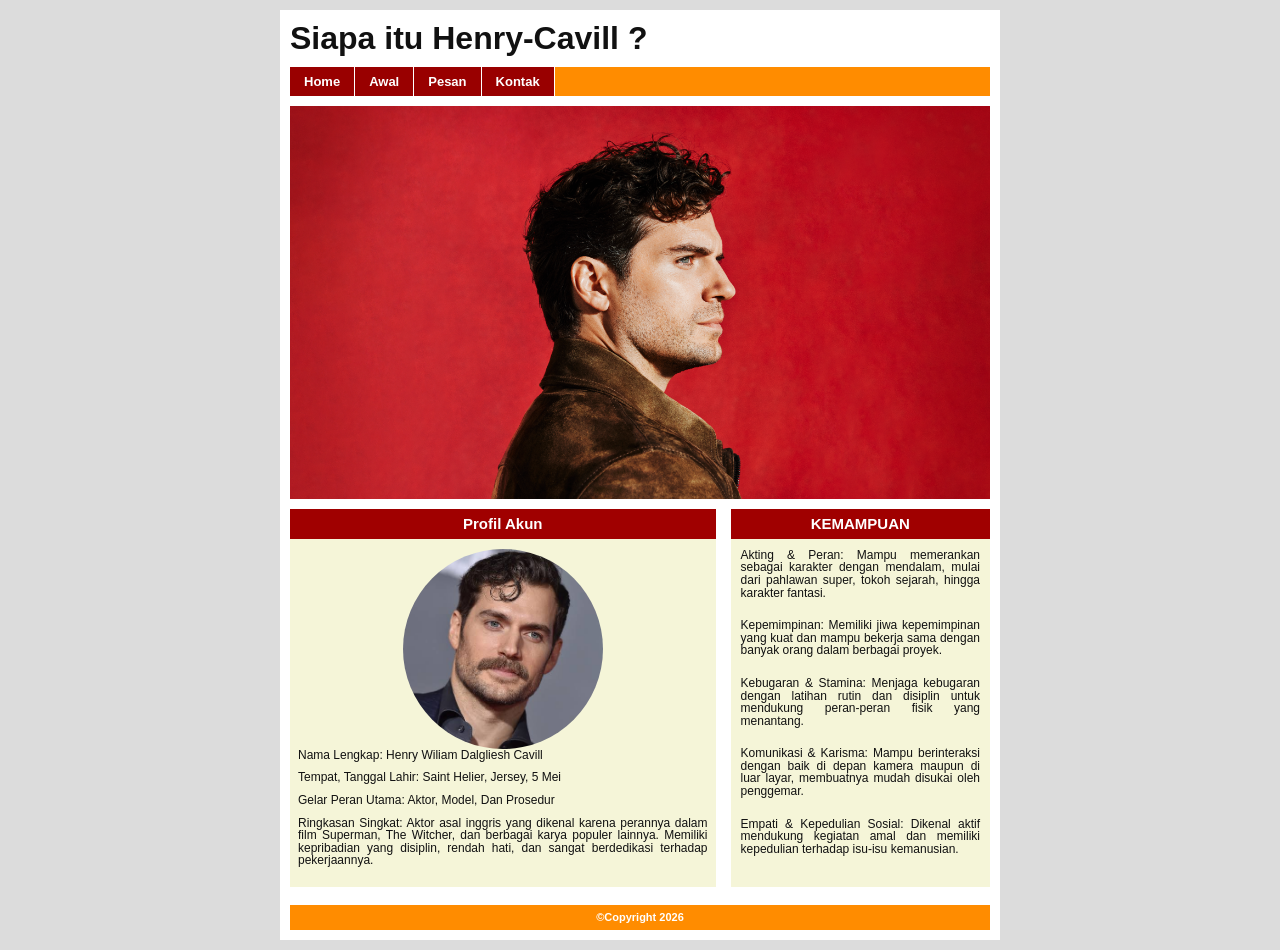
<file: index.html>
<!DOCTYPE html>
<html lang="id">
<head>
    <meta charset="UTF-8">
    <meta name="viewport" content="width=device-width, initial-scale=1.0">
    <link rel="stylesheet" href="style.css">

    <title>portofolio valent</title>

   
</head>

<body>

    <div class="container">

        <!-- HEADER -->
        <header>
            <h1>Siapa itu Henry-Cavill ?</h1>
        </header>

        <!-- NAVBAR -->
        <nav aria-label="Navigation Utama">
            <a class="active" href="index.html">Home</a>
            <a href="awal.html">Awal</a>
            <a href="pesan.html">Pesan</a>
            <a href="kontak.html">Kontak</a>

            <div class="nav-space"></div>
        </nav>

        <!-- GAMBAR BANNER -->
        <img 
            class="banner"
            src="gambar/henry.jpg"
            alt="emperor"
        >

        <!-- CONTENT -->
        <div class="content">

            <!-- PROFIL AKUN -->
            <div class="column left-box">

                <div class="column-title">
                    Profil Akun
                </div>
                <img src="gambar/cav.jpg" 
                alt="chess"  
                width="200" 
                height="200" 
                style="border-radius: 50%; object-fit: cover; display: block; margin: 0 auto;">

            <p>
                 Nama Lengkap: Henry Wiliam Dalgliesh Cavill
            </p>

            <p>
                Tempat, Tanggal Lahir: Saint Helier, Jersey, 5 Mei
            </p>
            <p>
                Gelar Peran Utama: Aktor, Model, Dan Prosedur
            </p>
            <p>
                Ringkasan Singkat: Aktor asal inggris yang dikenal karena perannya dalam film Superman, The Witcher, dan berbagai karya populer lainnya. Memiliki kepribadian yang disiplin, rendah hati, dan sangat berdedikasi terhadap pekerjaannya.
            </p>

            </div>


            <!--  KEMAMPUAN -->
            <div class="column main-content">

                <div class="column-title">
                    KEMAMPUAN
                </div>

                <p>
                    Akting & Peran: Mampu memerankan sebagai karakter dengan mendalam, mulai dari pahlawan super, tokoh sejarah, hingga karakter fantasi.
                </p>
                <p>
                    Kepemimpinan: Memiliki jiwa kepemimpinan yang kuat dan mampu bekerja sama dengan banyak orang dalam berbagai proyek.
                </p>
                <p>
                    Kebugaran & Stamina: Menjaga kebugaran dengan latihan rutin dan disiplin untuk mendukung peran-peran fisik yang menantang.
                </p>
                <p>
                    Komunikasi & Karisma: Mampu berinteraksi dengan baik di depan kamera maupun di luar layar, membuatnya mudah disukai oleh penggemar.
                </p>
                <p>
                    Empati & Kepedulian Sosial: Dikenal aktif mendukung kegiatan amal dan memiliki kepedulian terhadap isu-isu kemanusian.
                </p>
            </div>

        </div>

        <!-- FOOTER -->
        <footer>
            ©Copyright 2026
        </footer>

    </div>

</body>
</html>
</file>
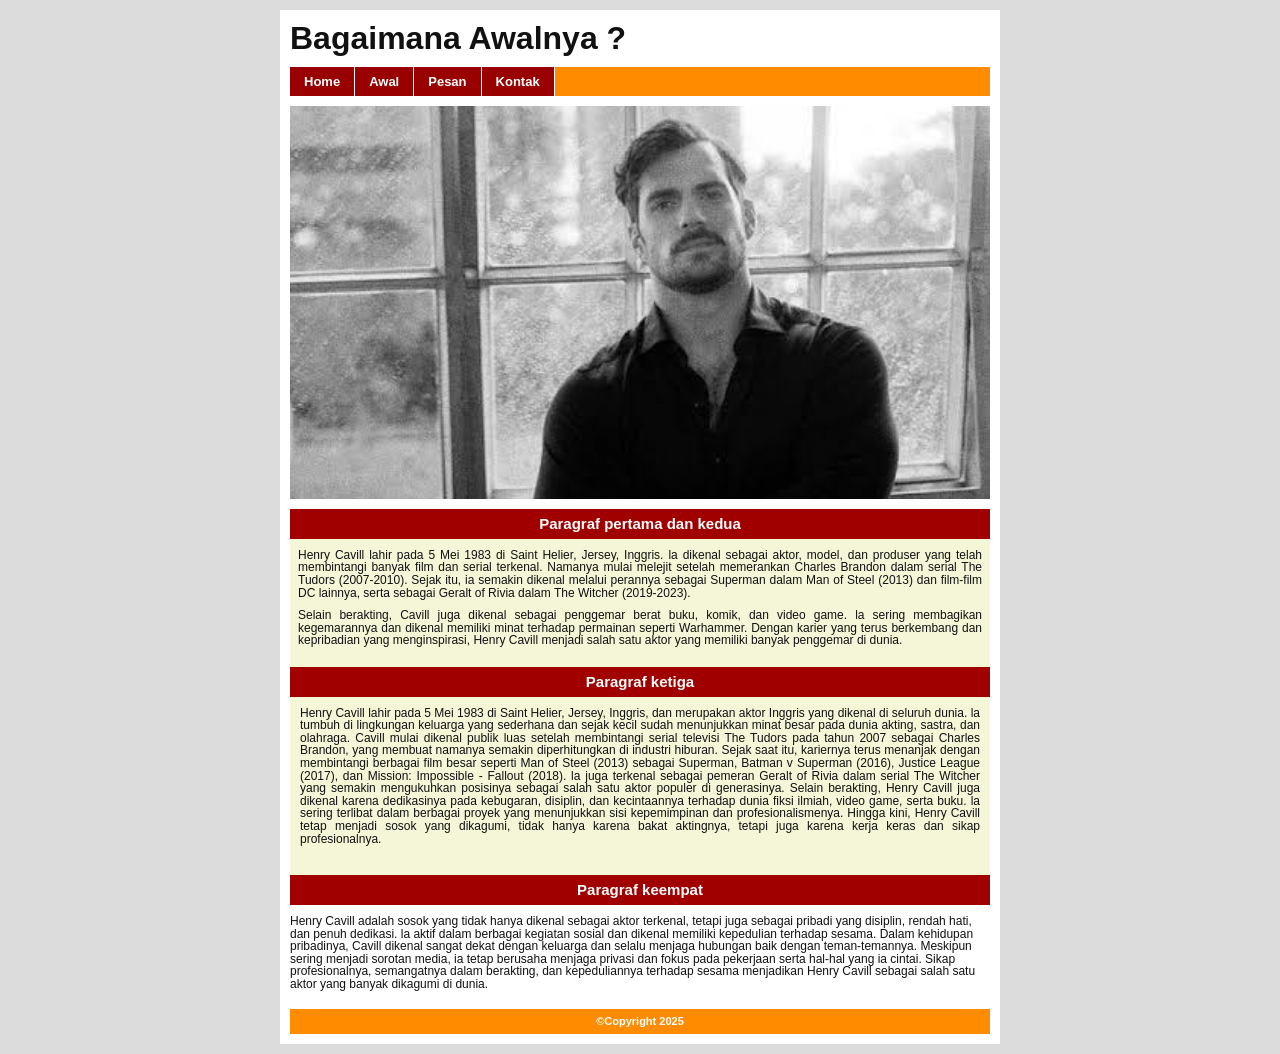
<file: awal.html>
<!DOCTYPE html>
<html lang="id">
<head>
    <meta charset="UTF-8">
    <meta name="viewport" content="width=device-width, initial-scale=1.0">
    <link rel="stylesheet" href="style.css">

    <title>portofolio valent</title>


    </style>
</head>

<body>

    <div class="container">

        <!-- HEADER -->
        <header>
            <h1>Bagaimana Awalnya ?</h1>
        </header>

        <!-- NAVBAR -->
        <nav aria-label="Navigasi Utama">
            <a href="index.html">Home</a>
            <a class="active" href="awal.html">Awal</a>
            <a href="pesan.html">Pesan</a>
            <a href="kontak.html">Kontak</a>

            <div class="nav-space"></div>
        </nav>

        <!-- GAMBAR BANNER -->
    <div class="top-section">
        <img 
            class="banner"
            src="gambar/vil.jpg"
            alt="leon"
        >

        <div class="column left-box">
            <div class="column-title">
                Paragraf pertama dan kedua
            </div>

            <p>
            Henry Cavill lahir pada 5 Mei 1983 di Saint Helier, Jersey, Inggris. la dikenal sebagai aktor, model, dan produser yang telah membintangi banyak film dan serial terkenal. Namanya mulai melejit setelah memerankan Charles Brandon dalam serial The Tudors (2007-2010). Sejak itu, ia semakin dikenal melalui perannya sebagai Superman dalam Man of Steel (2013) dan film-film DC lainnya, serta sebagai Geralt of Rivia dalam The Witcher (2019-2023).
            </p>

            <p>
            Selain berakting, Cavill juga dikenal sebagai penggemar berat buku, komik, dan video game. la sering membagikan kegemarannya dan dikenal memiliki minat terhadap permainan seperti Warhammer. Dengan karier yang terus berkembang dan kepribadian yang menginspirasi, Henry Cavill menjadi salah satu aktor yang memiliki banyak penggemar di dunia.
            </p>
        </div>
    </div>


            <!-- KOLOM UTAMA -->
            <div class="column main-content">

                <div class="column-title">
                    Paragraf ketiga
                </div>

                <p>
                    Henry Cavill lahir pada 5 Mei 1983 di Saint Helier, Jersey, Inggris, dan merupakan aktor Inggris yang dikenal di seluruh dunia. la tumbuh di lingkungan keluarga yang sederhana dan sejak kecil sudah menunjukkan minat besar pada dunia akting, sastra, dan olahraga. Cavill mulai dikenal publik luas setelah membintangi serial televisi The Tudors pada tahun 2007 sebagai Charles Brandon, yang membuat namanya semakin diperhitungkan di industri hiburan. Sejak saat itu, kariernya terus menanjak dengan membintangi berbagai film besar seperti Man of Steel (2013) sebagai Superman, Batman v Superman (2016), Justice League (2017), dan Mission: Impossible - Fallout (2018). la juga terkenal sebagai pemeran Geralt of Rivia dalam serial The Witcher yang semakin mengukuhkan posisinya sebagai salah satu aktor populer di generasinya.

Selain berakting, Henry Cavill juga dikenal karena dedikasinya pada kebugaran, disiplin, dan kecintaannya terhadap dunia fiksi ilmiah, video game, serta buku. la sering terlibat dalam berbagai proyek yang menunjukkan sisi kepemimpinan dan profesionalismenya. Hingga kini, Henry Cavill tetap menjadi sosok yang dikagumi, tidak hanya karena bakat aktingnya, tetapi juga karena kerja keras dan sikap profesionalnya.
                </p>

            </div>


            <!-- KOLOM KANAN -->
         <div class="content">

            <div class="column right-content">
                <div class="column-title">
                    Paragraf keempat
                </div>

                <p>
                Henry Cavill adalah sosok yang tidak hanya dikenal sebagai aktor terkenal, tetapi juga sebagai pribadi yang disiplin, rendah hati, dan penuh dedikasi. la aktif dalam berbagai kegiatan sosial dan dikenal memiliki kepedulian terhadap sesama. Dalam kehidupan pribadinya, Cavill dikenal sangat dekat dengan keluarga dan selalu menjaga hubungan baik dengan teman-temannya.

Meskipun sering menjadi sorotan media, ia tetap berusaha menjaga privasi dan fokus pada pekerjaan serta hal-hal yang ia cintai. Sikap profesionalnya, semangatnya dalam berakting, dan kepeduliannya terhadap sesama menjadikan Henry Cavill sebagai salah satu aktor yang banyak dikagumi di dunia.
                </p>

            </div>

         </div>

        <!-- FOOTER -->
        <footer>
            ©Copyright 2025
        </footer>

    </div>

</body>
</html>
</file>
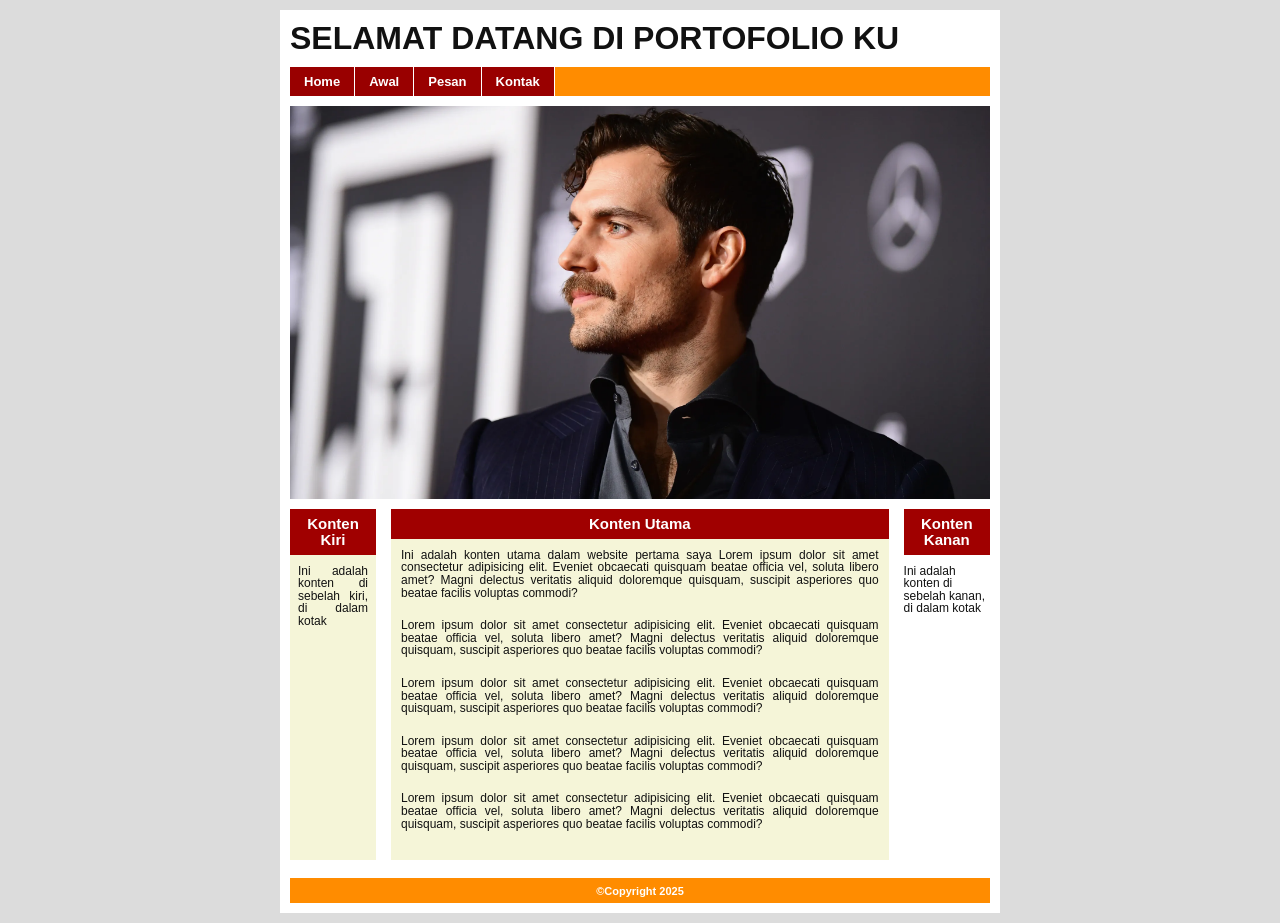
<file: kontak.html>
<!DOCTYPE html>
<html lang="id">
<head>
    <meta charset="UTF-8">
    <meta name="viewport" content="width=device-width, initial-scale=1.0">
    <link rel="stylesheet" href="style.css">

    <title>portofolio nafil</title>

</head>

<body>

    <div class="container">

        <!-- HEADER -->
        <header>
            <h1>SELAMAT DATANG DI PORTOFOLIO KU</h1>
        </header>

        <!-- NAVBAR -->
        <nav>
            <a href="index.html">Home</a>
            <a href="awal.html">Awal</a>
            <a href="pesan.html">Pesan</a>
            <a class="active" href="kontak.html">Kontak</a>

            <div class="nav-space"></div>
        </nav>

        <!-- GAMBAR BANNER -->
        <img 
            class="banner"
            src="gambar/cavv.webp"
            alt="api"
        >

        <!-- CONTENT -->
        <div class="content">

            <!-- KOLOM KIRI -->
            <div class="column left-box">

                <div class="column-title">
                    Konten Kiri
                </div>

                <p>
                    Ini adalah konten di sebelah kiri, di dalam kotak
                </p>

            </div>


            <!-- KOLOM UTAMA -->
            <div class="column main-content">

                <div class="column-title">
                    Konten Utama
                </div>

                <p>
                    Ini adalah konten utama dalam website pertama saya
                    Lorem ipsum dolor sit amet consectetur adipisicing elit.
                    Eveniet obcaecati quisquam beatae officia vel, soluta
                    libero amet? Magni delectus veritatis aliquid doloremque
                    quisquam, suscipit asperiores quo beatae facilis voluptas
                    commodi?
                </p>

                <p>
                    Lorem ipsum dolor sit amet consectetur adipisicing elit.
                    Eveniet obcaecati quisquam beatae officia vel, soluta
                    libero amet? Magni delectus veritatis aliquid doloremque
                    quisquam, suscipit asperiores quo beatae facilis voluptas
                    commodi?
                </p>

                <p>
                    Lorem ipsum dolor sit amet consectetur adipisicing elit.
                    Eveniet obcaecati quisquam beatae officia vel, soluta
                    libero amet? Magni delectus veritatis aliquid doloremque
                    quisquam, suscipit asperiores quo beatae facilis voluptas
                    commodi?
                </p>

                <p>
                    Lorem ipsum dolor sit amet consectetur adipisicing elit.
                    Eveniet obcaecati quisquam beatae officia vel, soluta
                    libero amet? Magni delectus veritatis aliquid doloremque
                    quisquam, suscipit asperiores quo beatae facilis voluptas
                    commodi?
                </p>

                <p>
                    Lorem ipsum dolor sit amet consectetur adipisicing elit.
                    Eveniet obcaecati quisquam beatae officia vel, soluta
                    libero amet? Magni delectus veritatis aliquid doloremque
                    quisquam, suscipit asperiores quo beatae facilis voluptas
                    commodi?
                </p>

            </div>


            <!-- KOLOM KANAN -->
            <div class="column right-content">

                <div class="column-title">
                    Konten Kanan
                </div>

                <p>
                    Ini adalah konten di sebelah kanan, di dalam kotak
                </p>

            </div>

        </div>

        <!-- FOOTER -->
        <footer>
            ©Copyright 2025
        </footer>

    </div>

</body>
</html>
</file>
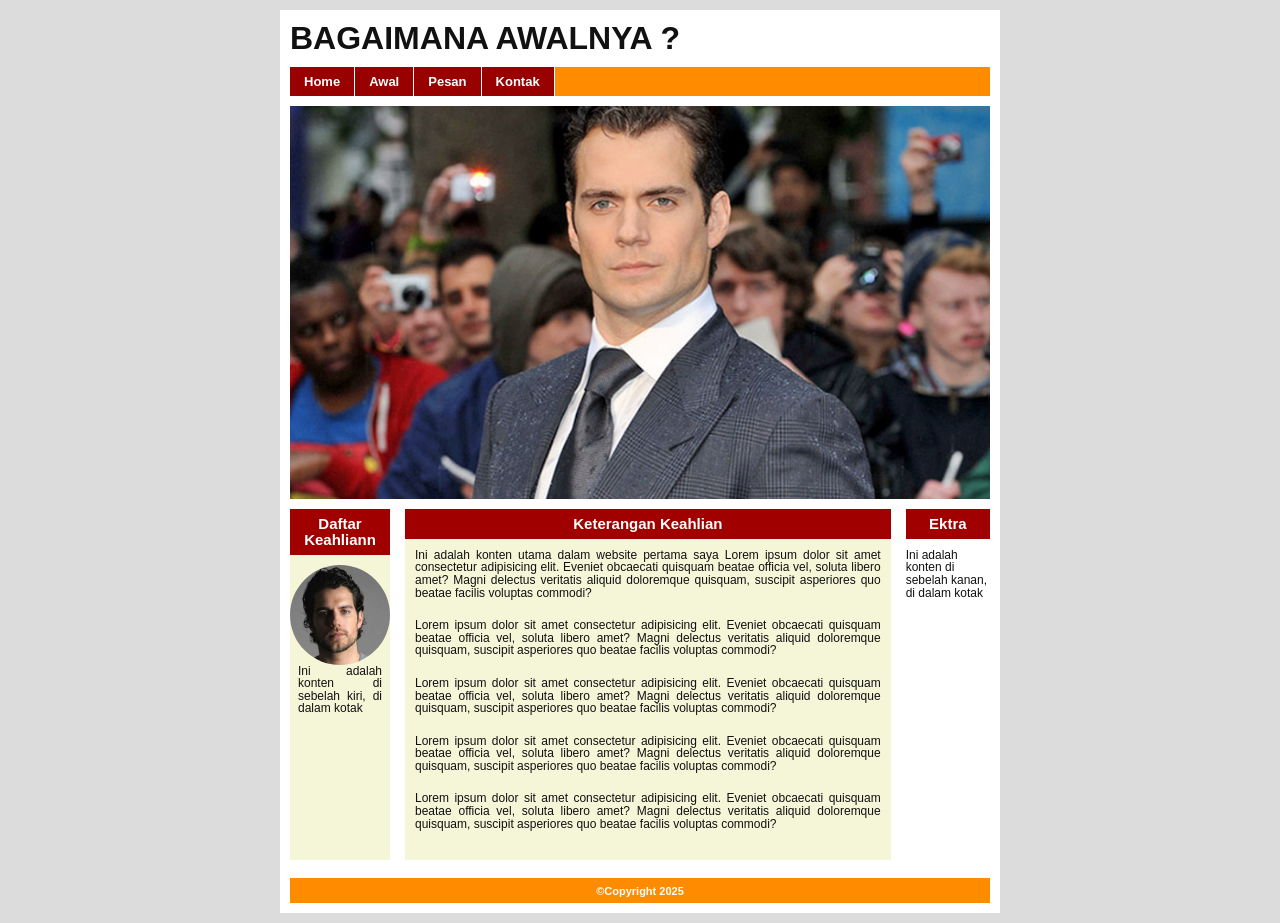
<file: pesan.html>
<!DOCTYPE html>
<html lang="id">
<head>
    <meta charset="UTF-8">
    <meta name="viewport" content="width=device-width, initial-scale=1.0">
    <link rel="stylesheet" href="style.css">    
    <title>keahlian</title>

</head>

<body>

    <div class="container">

        <!-- HEADER -->
        <header>
            <h1>BAGAIMANA AWALNYA ?</h1>
        </header>

        <!-- NAVBAR -->
        <nav>
            <a href="index.html">Home</a>
            <a href="awal.html">Awal</a>
            <a class="active" href="pesan.html">Pesan</a>
            <a href="kontak.html">Kontak</a>

            <div class="nav-space"></div>
        </nav>

        <!-- GAMBAR BANNER -->
        <img 
            class="banner"
            src="gambar/cavil.jpg"
            alt="emperor"
        >

        <!-- CONTENT -->
        <div class="content">

            <!-- Daftar Keahlian -->
            <div class="column left-box">

                <div class="column-title">
                    Daftar Keahliann
                </div>
                <img src="gambar/vill.jpg"
                alt="chess"
                width="100"
                height="100"
                style="border-radius: 50%; object-fit: cover; display: block; margin: 0 auto;">
                
            <p>
                Ini adalah konten di sebelah kiri, di dalam kotak
            </p>

            </div>


            <!-- Keterangan Keahlian -->
            <div class="column main-content">

                <div class="column-title">
                    Keterangan Keahlian
                </div>

                <p>
                    Ini adalah konten utama dalam website pertama saya
                    Lorem ipsum dolor sit amet consectetur adipisicing elit.
                    Eveniet obcaecati quisquam beatae officia vel, soluta
                    libero amet? Magni delectus veritatis aliquid doloremque
                    quisquam, suscipit asperiores quo beatae facilis voluptas
                    commodi?
                </p>

                <p>
                    Lorem ipsum dolor sit amet consectetur adipisicing elit.
                    Eveniet obcaecati quisquam beatae officia vel, soluta
                    libero amet? Magni delectus veritatis aliquid doloremque
                    quisquam, suscipit asperiores quo beatae facilis voluptas
                    commodi?
                </p>

                <p>
                    Lorem ipsum dolor sit amet consectetur adipisicing elit.
                    Eveniet obcaecati quisquam beatae officia vel, soluta
                    libero amet? Magni delectus veritatis aliquid doloremque
                    quisquam, suscipit asperiores quo beatae facilis voluptas
                    commodi?
                </p>

                <p>
                    Lorem ipsum dolor sit amet consectetur adipisicing elit.
                    Eveniet obcaecati quisquam beatae officia vel, soluta
                    libero amet? Magni delectus veritatis aliquid doloremque
                    quisquam, suscipit asperiores quo beatae facilis voluptas
                    commodi?
                </p>

                <p>
                    Lorem ipsum dolor sit amet consectetur adipisicing elit.
                    Eveniet obcaecati quisquam beatae officia vel, soluta
                    libero amet? Magni delectus veritatis aliquid doloremque
                    quisquam, suscipit asperiores quo beatae facilis voluptas
                    commodi?
                </p>

            </div>


            <!-- KOLOM KANAN -->
            <div class="column right-content">

                <div class="column-title">
                    Ektra
                </div>

                <p>
                    Ini adalah konten di sebelah kanan, di dalam kotak
                </p>

            </div>

        </div>

        <!-- FOOTER -->
        <footer>
            ©Copyright 2025
        </footer>

    </div>

</body>
</html>
</file>
<file: style.css>
* {
            box-sizing: border-box;
            margin: 0;
            padding: 0;
        }

        body {
            background-color: #dcdcdc;
            font-family: Arial, Helvetica, sans-serif;
        }

        /* Container utama */
        .container {
            width: 720px;
            margin: 10px auto;
            background-color: white;
            padding: 10px;
        }

        /* Header */
        header h1 {
            font-size: 32px;
            font-weight: bold;
            margin-bottom: 10px;
            color: #111;
        }

        /* Navbar */
        nav {
            height: 29px;
            background-color: #ff8c00;
            display: flex;
            align-items: stretch;
            margin-bottom: 10px;
        }

        nav a {
            color: white;
            text-decoration: none;
            font-size: 13px;
            font-weight: bold;

            background-color: #990000;

            padding: 8px 14px;
            display: flex;
            align-items: center;

            border-right: 1px solid white;
        }

        nav a:hover {
            background-color: #770000;
        }

        /* Area kosong navbar */
        nav .nav-space {
            flex: 1;
        }

        /* Banner */
        .banner {
            width: 100%;
            height: 393px;
            object-fit: cover;
            display: block;
            margin-bottom: 10px;
        }

        /* Layout 3 kolom */
        .content {
            display: flex;
            gap: 15px;
        }

        /* Semua kolom */
        .column {
            font-size: 12px;
            line-height: 1.05;
            color: #111;
        }

        /* Judul kolom */
        .column-title {
            background-color: #a00000;
            color: white;
            font-size: 15px;
            font-weight: bold;
            text-align: center;

            padding: 7px 5px;
            margin-bottom: 10px;
        }

        /* Profil Akun */
        .left-box {
            background-color: #f5f5d8;
            padding-bottom: 10px;
        }

        .left-box p {
            margin-bottom: 10px;
            text-align: justify;
            padding: 0 8px;
        }

        /* Skill yang di kuasai */
        .main-content {
            background-color: #f5f5d8;
            padding-bottom: 10px;
        }

        .main-content p {
            margin-bottom: 20px;
            text-align: justify;
            padding: 0 10px;
        }

        /* Footer */
        footer {
            margin-top: 18px;
            height: 25px;
            background-color: #ff8c00;

            color: white;
            font-size: 11px;
            font-weight: bold;

            display: flex;
            justify-content: center;
            align-items: center;
        }
</file>
